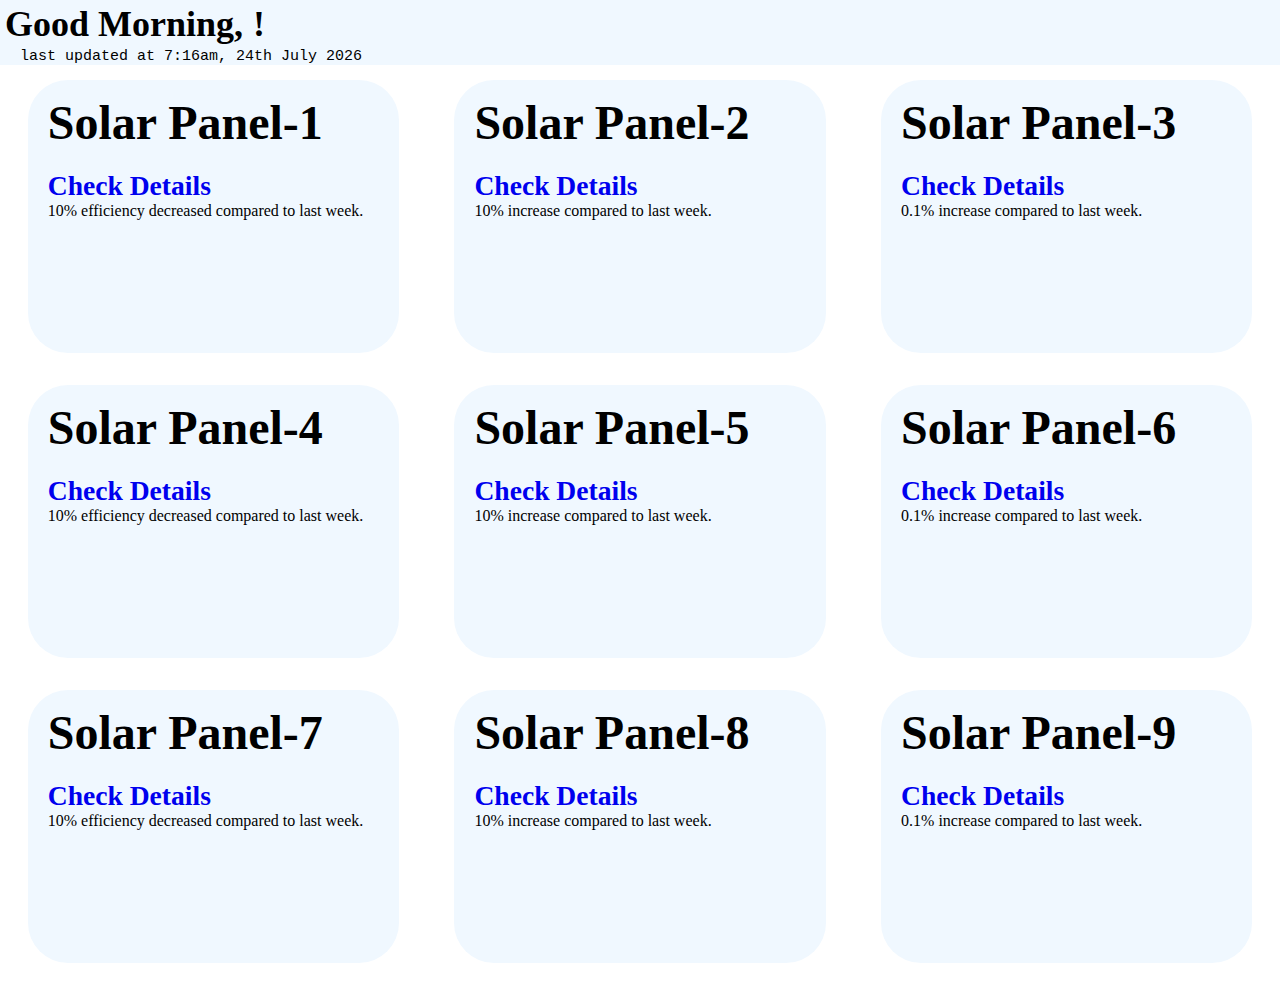
<file: index2.html>
<!DOCTYPE html>
<html lang="en">
<head>
    <meta charset="UTF-8">
    <meta name="viewport" content="width=device-width, initial-scale=1.0">
    <title>Input and Display</title>
    <link rel="stylesheet" href="style.css">
    <link rel="stylesheet" href="https://cdnjs.cloudflare.com/ajax/libs/font-awesome/6.5.1/css/all.min.css">
    <script src="https://cdn.plot.ly/plotly-latest.min.js"></script>
</head>
<body>
  
    <div class="frontPannel">
    <h1 id="greeting"></h1>
    <h2 id="username"></h2> 
    <h1>!</h1>
    </div>
    <div class="lastUpdate">
        <p id="lastUpdated"></p>
    </div>
    <div class="herosection">
        <div class="container3">
            <h1>Solar Panel-1</h1>
            <div class="arrow1">
                <a href="panel1.html">
                    <h2>Check Details</h2> 
                </a>
            
            </div>
            <p>10% efficiency decreased compared to last week.</p>
           
    </div>
        
        <div class="container3">
            <h1>Solar Panel-2</h1>
            <div class="arrow1">
                <a href="panel1.html" target="_blank">
                <h2>Check Details</h2> 
            </a>
            
            </div>
            <p>10% increase compared to last week.</p>
           
        </div>
        <div class="container3">
            <h1>Solar Panel-3</h1>
            <div class="arrow1">
                <a href="panel1.html" target="_blank">
                    <h2>Check Details</h2> 
                </a>
           
            </div>
            <p>0.1% increase compared to last week.</p>
           
    </div>
    </div>
    <div class="herosection">
        <div class="container3">
            <h1>Solar Panel-4</h1>
            <div class="arrow1">
                <a href="panel1.html" target="_blank">
                    <h2>Check Details</h2> 
                </a>
            
            </div>
            <p>10% efficiency decreased compared to last week.</p>
           
    </div>
        
        <div class="container3">
            <h1>Solar Panel-5</h1>
            <div class="arrow1">
                <a href="panel1.html" target="_blank">
                <h2>Check Details</h2> 
            </a>
            
            </div>
            <p>10% increase compared to last week.</p>
           
        </div>
        <div class="container3">
            <h1>Solar Panel-6</h1>
            <div class="arrow1">
                <a href="panel1.html" target="_blank">
                    <h2>Check Details</h2> 
                </a>
           
            </div>
            <p>0.1% increase compared to last week.</p>
           
    </div>
    </div>
    <div class="herosection">
        <div class="container3">
            <h1>Solar Panel-7</h1>
            <div class="arrow1">
                <a href="panel1.html" target="_blank">
                    <h2>Check Details</h2> 
                </a>
           
            </div>
            <p>10% efficiency decreased compared to last week.</p>
           
    </div>
        
        <div class="container3">
            <h1>Solar Panel-8</h1>
            <div class="arrow1">
                <a href="panel1.html" target="_blank">
                <h2>Check Details</h2> 
            </a>
           
            </div>
            <p>10% increase compared to last week.</p>
           
        </div>
        <div class="container3">
            <h1>Solar Panel-9</h1>
            <div class="arrow1">
                <a href="panel1.html" target="_blank">
                    <h2>Check Details</h2> 
                </a>
           
            </div>
            <p>0.1% increase compared to last week.</p>
           
    </div>
    </div>
   

    <script src="script.js"></script>
</body>
</html>
</file>
<file: style.css>
*{
    margin: 0;
    padding: 0;
    box-sizing: border-box;

}
/* NavBar */
.navbar{
    height: 60px;
    background-color: #0f1111;
    color: white;
    display: flex;
    align-items: center;
    justify-content:space-evenly ;
}
.nav-logo{
    height: 50px;
    width:100px;
}
.logo{
    background-image: url("amazon_logo.png");
    background-size:cover;
    height: 50px;
    width: 100%;
}
.border{
    border: 1px solid transparent;
}
.border:hover{
    border: 1px solid white;
}
/*box 2*/
.add-first{
color:#cccccc;
font-size: 0.86rem;
margin-left: 20px;
}
.add-second{
font-size: 1.2rem;
margin-left: 3px; 
}
.addicon{
    display: flex;
    align-items: center;
    justify-content: center;

}
/*box 3*/
.navsearch{
    display:flex;
    justify-content:space-evenly ;
    background:pink;
    width:620px ;
    height:40px;
    border-radius: 4px;

}
.navsearch:hover{
    border:2px solid orange;
}
.search-select{
  background-color: #f3f3f3;  
  width:50px ;
  border-top-left-radius: 4px;
  border-bottom-left-radius: 4px;
  text-align: center;
  border: none;
}
.search-input{
    width: 100%;
    font-size: 1rem;
    border: none;

}
.search-icon{
    width: 45px;
    display: flex;
    align-items:center ;
    justify-content: center;
    font-size: 1.2rem;
    background-color: #febd68;
    border-top-right-radius:4px ;
    border-bottom-right-radius: 4px;
}
/* Box 4 */
span{
    font-size: 0.75rem;
}
.nav-second{
    font-size: o.85rem;
    font-weight:600 ;
}
/*Box 6*/
.nav-cart i{
font-size: 26px;

}
.nav-cart{
    font-size: 0.85rem;
    font-weight: 600;
}
body{
    background-color: white;
}
h1 {
    font-size: 36px;
}
.frontPannel{
    height: 3rem;
    background-color: aliceblue;
    display: flex;
    align-items: center;
    padding-left: 5px;
}
#username{
    font-size: 36px;
    padding-left: 10px;
}
#lastUpdated{
    padding-left: 20px;
    font-size: 15px;
    font-family: monospace;
    background-color: aliceblue;
}
.herosection{
    height: 290px;
    margin-top: 15px;
    display: flex;
    justify-content: space-around;
}
.container1{
    background-color: aliceblue;
    height: 94%;
    width: 29%;
    border-radius: 40px;
    padding-top: 15px;
    padding-left: 20px;
}
.container1 h1{
    font-size: 3rem;
}
.container1 a{
    text-decoration: none;
    font-size: 1.15rem;
}
.howanchor{
   margin-top: 34px;
    
}
.container2{
    background-color: aliceblue;
    height: 94%;
    width: 33%;
    border-radius: 40px;
    padding-top: 15px;
    padding-left: 20px;
}
.container2 h1{
    font-size: 3rem;
}
.totalarb{
    margin-top: 30px;
    height: 40px;
    width: 180px;
    border: 2px solid black;
    border-radius: 15px;
    display: flex;
    align-items: center;
    justify-content: space-evenly;
}
.totalarb a{
    text-decoration: none;
    color: black;
}
.container3{
    background-color: aliceblue;
    height: 94%;
    width: 29%;
    border-radius: 40px;
    padding-top: 15px;
    padding-left: 20px;
}
.container3 h1{
    font-size: 3rem;
}
.container3 a{
    text-decoration: none;
    font-size: 1.15rem;
}

.fa-arrow-right{
    margin-left: 10px;
    font-size: 2rem; 
    display: flex;
    padding-top: 12px;
    color: green; /* Set the font size to 3rem */
    transform: rotate(-45deg);
}

.arrow1{
    margin-top: 20px;
    display: flex;
}
.main{
    height: 600px;
    width: 100%;
    margin-top: 15px;
    display: flex;
    justify-content:  space-around;
    
}
.container4{
    height: 98%;
    background-color: aliceblue;
    width: 40%;
    margin-left: 10PX;
    border-radius: 40px;
    padding-top: 15px;
    padding-left: 20px;
}
.container5 {
    margin-right: 7px;
    height: 98%;
    background-color: aliceblue;
    width: 55%;
    border-radius: 40px;
    position: relative; 
    padding-top: 15px;
    padding-left: 20px;
}

#revenueGraph{
    height: 300px;
    width:96%;
    border-radius: 30px;
}
.minc{
    display: flex;
    height: 150px;
    width: 98%;
    align-items: center;
    justify-content: space-between;
    margin-top: 15px;
}
.mincontainer1{
    background-color: white;
    border-radius: 30px;
    height: 99%;
    width: 30%;
    padding-top: 7px;
    padding-left: 8px;
}
.mincontainer2{
    background-color: white;
    border-radius: 30px;
    height: 99%;
    width: 30%;
    padding-top: 7px;
    padding-left: 8px;
}
.mincontainer3{
    background-color: white;
    border-radius: 30px;
    height: 99%;
    width: 30%;
    padding-top: 7px;
    padding-left: 8px;
}
.minc h2{
    margin-top: 15px;
}
</file>
